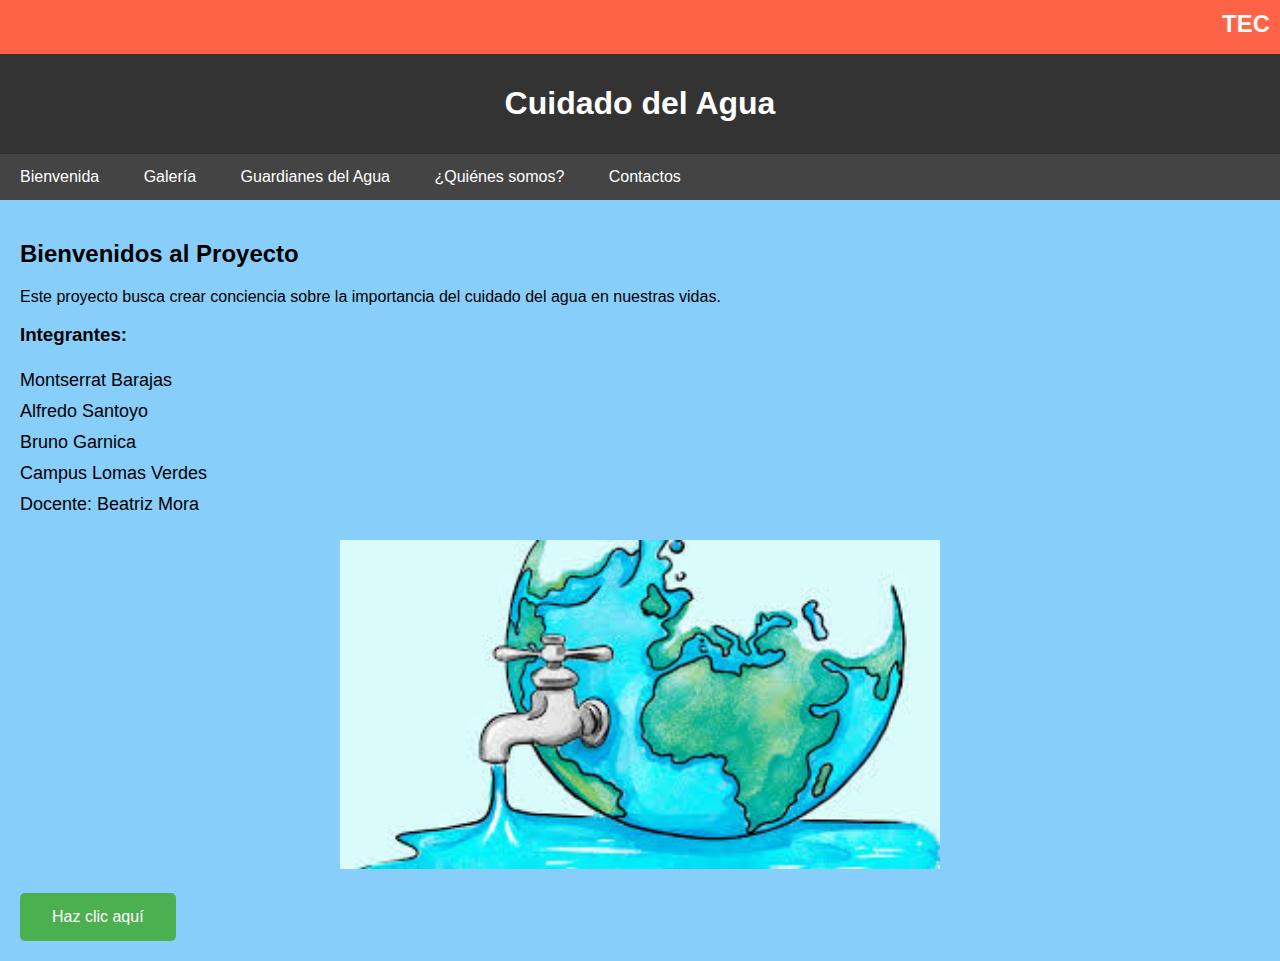
<file: index.html>
<!DOCTYPE html>
<html lang="es">
<head>
    <meta charset="UTF-8">
    <meta name="viewport" content="width=device-width, initial-scale=1.0">
    <title>Cuidado del Agua</title>
    <link rel="stylesheet" href="diseño.css">
    <script src="mi_script.js" defer></script>
</head>
<body>
    <!-- Marquesina -->
    <div class="marquesina">
        <marquee>TECNOLOGÍA DE LA INFORMACIÓN II</marquee>
    </div>

    <!-- Encabezado -->
    <header>
        <h1>Cuidado del Agua</h1>
    </header>

    <!-- Menú de navegación -->
    <nav>
        <a href="carrusel.html">Bienvenida</a>
        <a href="galeria.html">Galería</a>
        <a href="contenido.html">Guardianes del Agua</a>
        <a href="somos.html">¿Quiénes somos?</a>
        <a href="#contactos">Contactos</a>
    </nav>

    <!-- Contenido principal -->
    <div class="container">
        <section id="bienvenida">
            <h2>Bienvenidos al Proyecto</h2>
            <p>Este proyecto busca crear conciencia sobre la importancia del cuidado del agua en nuestras vidas.</p>

            <h3>Integrantes:</h3>
            <ul class="integrantes">
                <li>Montserrat Barajas</li>
                <li>Alfredo Santoyo</li>
                <li>Bruno Garnica</li>
                <li>Campus Lomas Verdes</li>
                <li>Docente: Beatriz Mora</li>
            </ul>

            <!-- Imagen -->
            <div class="image-container">
                <img src="imagen1.jpg" alt="Imagen del proyecto">
            </div>

            <!-- Botón interactivo -->
            <button id="btn-interactivo">Haz clic aquí</button>
        </section>
    </div>
</body>
</html>
</file>
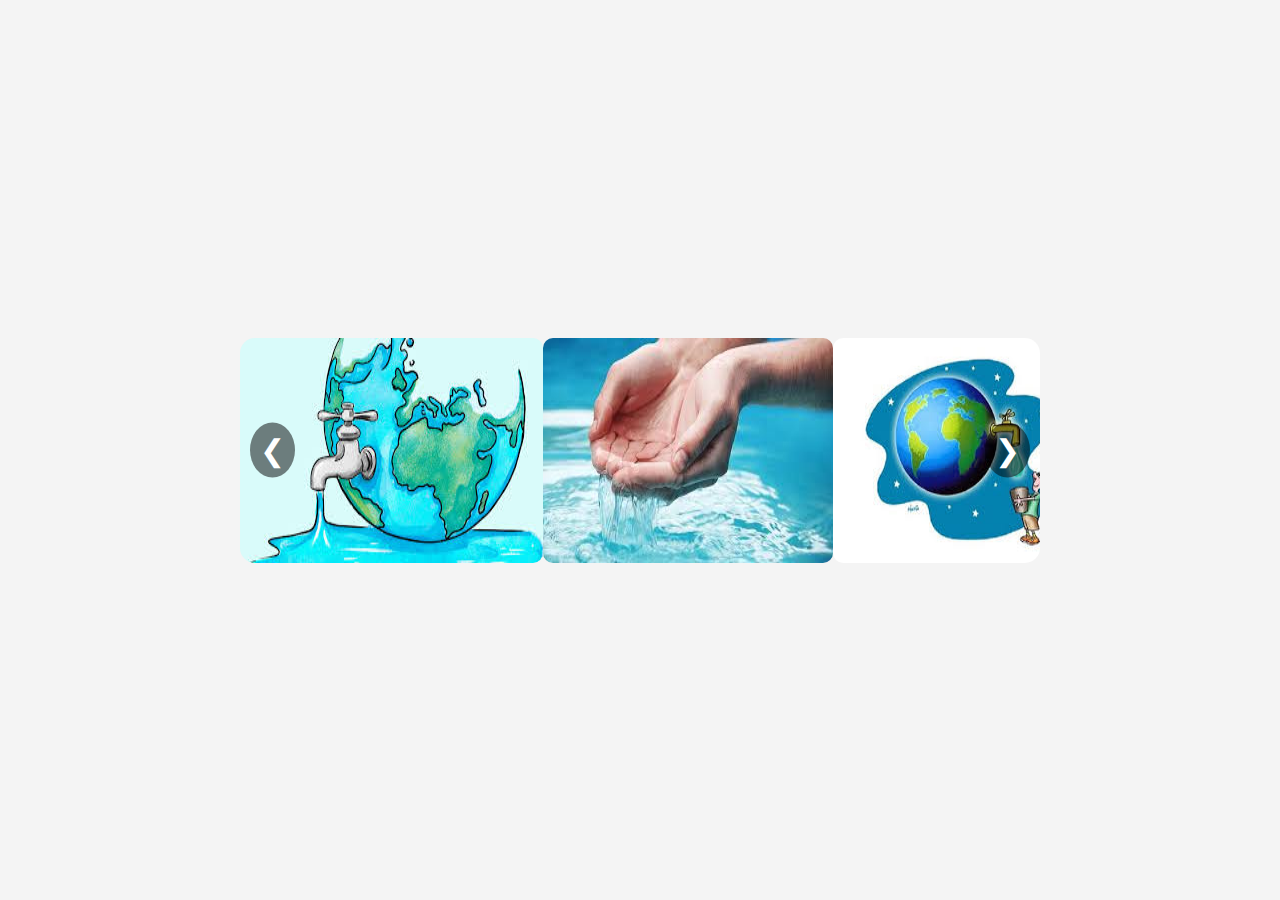
<file: carrusel.html>
<!DOCTYPE html>
<html lang="es">
<head>
    <meta charset="UTF-8">
    <meta name="viewport" content="width=device-width, initial-scale=1.0">
    <title>Carrusel de Imágenes</title>
    <link rel="stylesheet" href="estilos_.css">
</head>
<body>
    <div class="carrusel-container">
        <div class="carrusel">
            <img src="imagen1.jpg" alt="Imagen 1">
            <img src="imagen2.jpg" alt="Imagen 2">
            <img src="imagen3.jpg" alt="Imagen 3">
            <img src="imagen4.jpg" alt="Imagen 4">
            <img src="imagen5.jpg" alt="Imagen 5">
        </div>
        <button class="prev" onclick="cambiarImagen(-1)">&#10094;</button>
        <button class="next" onclick="cambiarImagen(1)">&#10095;</button>
    </div>

    <script src="animaciones.js"></script>
</body>
</html>
</file>
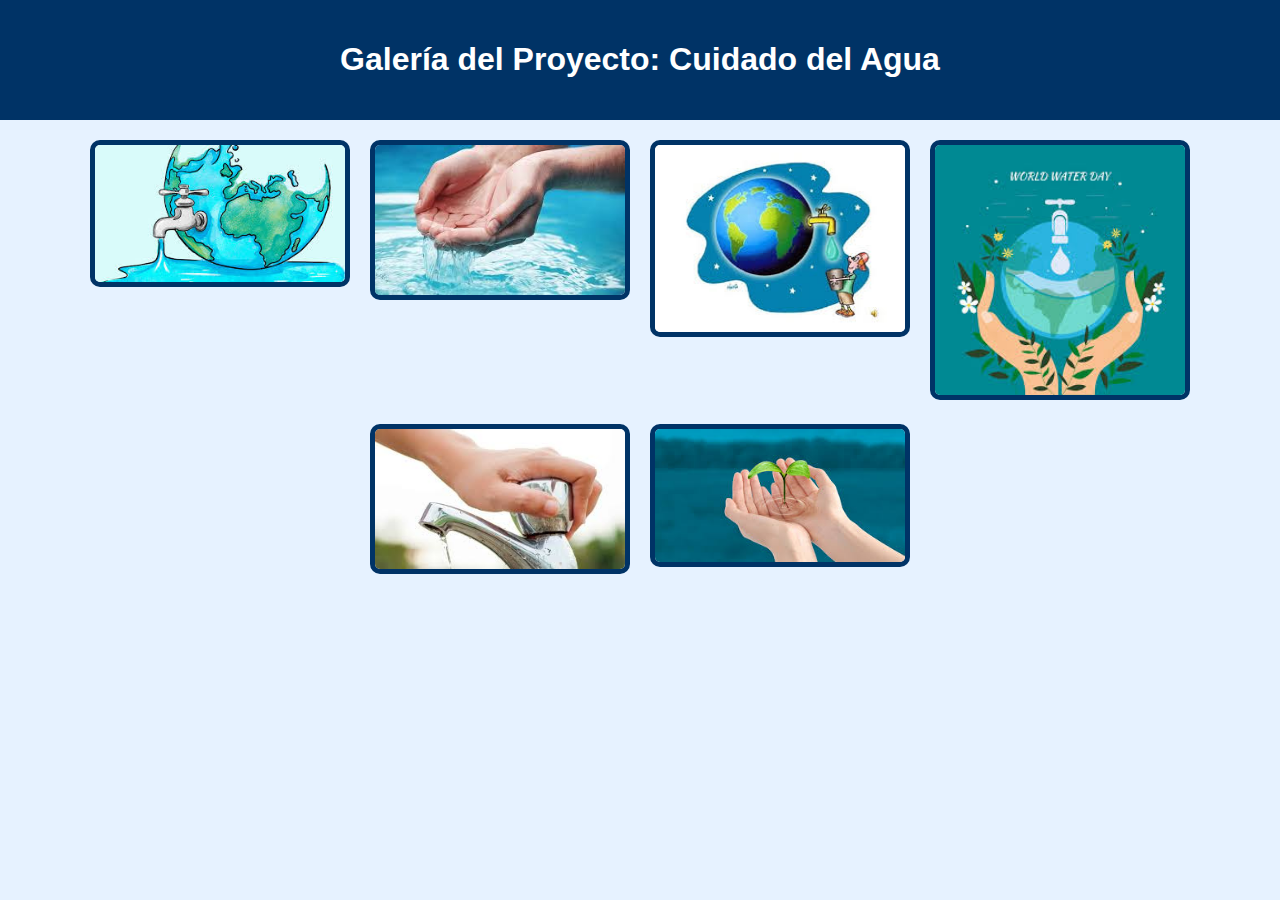
<file: galeria.html>
<!DOCTYPE html>
<html lang="es">
<head>
    <meta charset="UTF-8">
    <meta name="viewport" content="width=device-width, initial-scale=1.0">
    <title>Galería de Imágenes</title>
    <link rel="stylesheet" href="galeria.css">
    <script src="galeria.js" defer></script>
</head>
<body>

    <header>
        <h1>Galería del Proyecto: Cuidado del Agua</h1>
    </header>

    <main class="galeria-container">
        <div class="imagen">
            <img src="imagen1.jpg" alt="Imagen 1">
        </div>
        <div class="imagen">
            <img src="imagen2.jpg" alt="Imagen 2">
        </div>
        <div class="imagen">
            <img src="imagen3.jpg" alt="Imagen 3">
        </div>
        <div class="imagen">
            <img src="imagen4.jpg" alt="Imagen 4">
        </div>
        <div class="imagen">
            <img src="imagen5.jpg" alt="Imagen 5">
        </div>
        <div class="imagen">
            <img src="imagen6.jpg" alt="Imagen 6">
        </div>
    </main>

</body>
</html>
</file>
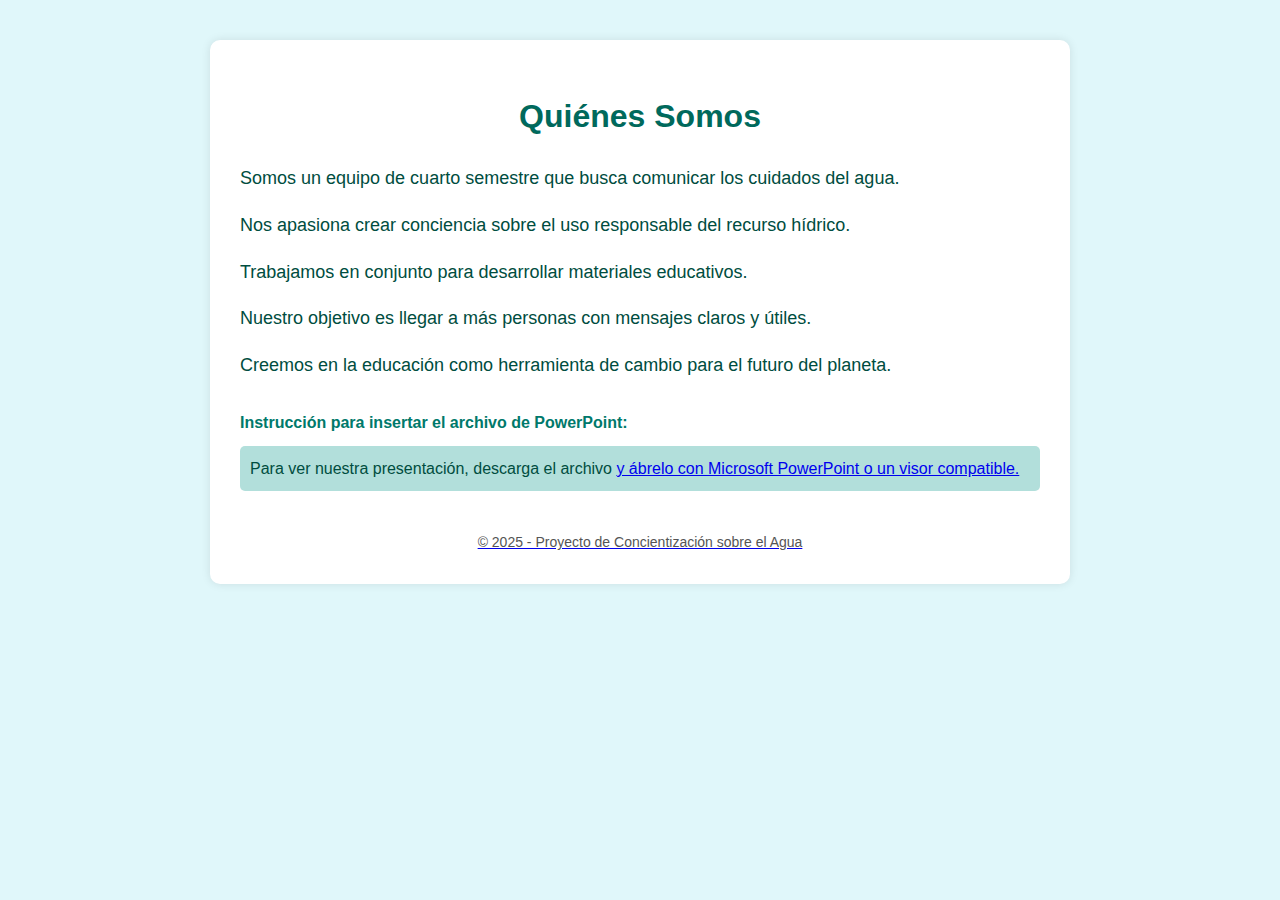
<file: somos.html>
<!DOCTYPE html>
<html lang="es">
<head>
    <meta charset="UTF-8">
    <title>Quiénes Somos</title>
    <style>
        body {
            font-family: Arial, sans-serif;
            background: #e0f7fa;
            color: #004d40;
            margin: 40px;
            line-height: 1.6;
        }

        .container {
            max-width: 800px;
            margin: auto;
            background: #ffffff;
            padding: 30px;
            border-radius: 10px;
            box-shadow: 0 0 10px rgba(0, 0, 0, 0.1);
        }

        h1 {
            color: #00695c;
            text-align: center;
        }

        .quienes-somos {
            margin-top: 20px;
            font-size: 18px;
        }

        .instruccion {
            margin-top: 30px;
            font-weight: bold;
            color: #00796b;
        }

        .archivo {
            margin-top: 10px;
            padding: 10px;
            background: #b2dfdb;
            border-radius: 5px;
        }

        footer {
            margin-top: 40px;
            text-align: center;
            font-size: 14px;
            color: #555;
        }
    </style>
</head>
<body>
    <div class="container">
        <h1>Quiénes Somos</h1>

        <div class="quienes-somos">
            <p>Somos un equipo de cuarto semestre que busca comunicar los cuidados del agua.</p>
            <p>Nos apasiona crear conciencia sobre el uso responsable del recurso hídrico.</p>
            <p>Trabajamos en conjunto para desarrollar materiales educativos.</p>
            <p>Nuestro objetivo es llegar a más personas con mensajes claros y útiles.</p>
            <p>Creemos en la educación como herramienta de cambio para el futuro del planeta.</p>
        </div>

        <div class="instruccion">
            Instrucción para insertar el archivo de PowerPoint:
        </div>

        <div class="archivo">
            Para ver nuestra presentación, descarga el archivo 
            <a href="Cuidemos_el_Agua_Consejos_Vistosos copy.pptx" </a> y ábrelo con Microsoft PowerPoint o un visor compatible.
        </div>

        <footer>
            &copy; 2025 - Proyecto de Concientización sobre el Agua
        </footer>
    </div>
</body>
</html>
</file>
<file: diseño.css>
/* Estilo general */
body {
    background-color: #87CEFA; /* Azul claro */
    font-family: Arial, sans-serif;
    margin: 0;
    padding: 0;
}

header {
    background-color: #333;
    color: white;
    padding: 10px;
    text-align: center;
}

nav {
    background-color: #444;
    overflow: hidden;
}

nav a {
    color: white;
    padding: 14px 20px;
    text-align: center;
    text-decoration: none;
    display: inline-block;
}

nav a:hover {
    background-color: #ddd;
    color: black;
}

.container {
    padding: 20px;
}

.integrantes {
    list-style-type: none;
    padding: 0;
}

.integrantes li {
    font-size: 18px;
    padding: 5px 0;
}

.marquesina {
    font-size: 24px;
    font-weight: bold;
    background-color: #ff6347;
    color: white;
    padding: 10px;
    text-align: center;
}

.image-container {
    text-align: center;
    margin-top: 20px;
}

.image-container img {
    width: 80%; /* Ajusta el tamaño de la imagen */
    max-width: 600px;
}

/* Estilos para el botón interactivo */
button {
    background-color: #4CAF50; /* Verde */
    color: white;
    padding: 15px 32px;
    font-size: 16px;
    cursor: pointer;
    border: none;
    border-radius: 5px;
    margin-top: 20px;
}

button:hover {
    background-color: #45a049;
}
</file>
<file: estilos_.css>
* {
    margin: 0;
    padding: 0;
    box-sizing: border-box;
}

body {
    font-family: Arial, sans-serif;
    display: flex;
    justify-content: center;
    align-items: center;
    height: 100vh;
    background-color: #f4f4f4;
}

.carrusel-container {
    position: relative;
    width: 80%;
    max-width: 800px;
    overflow: hidden;
    border-radius: 15px;
}

.carrusel {
    display: flex;
    transition: transform 0.5s ease-in-out;
}

.carrusel img {
    width: 100%;
    height: auto;
    border-radius: 10px;
}

button {
    position: absolute;
    top: 50%;
    transform: translateY(-50%);
    background-color: rgba(0, 0, 0, 0.5);
    color: white;
    font-size: 30px;
    border: none;
    padding: 10px;
    cursor: pointer;
    border-radius: 50%;
    z-index: 10;
}

button:hover {
    background-color: rgba(0, 0, 0, 0.7);
}

.prev {
    left: 10px;
}

.next {
    right: 10px;
}
</file>
<file: galeria.css>
/* Estilo para el cuerpo */
body {
    font-family: Arial, sans-serif;
    background-color: #e6f2ff;
    margin: 0;
    padding: 0;
}

/* Encabezado */
header {
    background-color: #003366;
    color: white;
    text-align: center;
    padding: 20px 0;
}

/* Contenedor de la galería */
.galeria-container {
    display: flex;
    flex-wrap: wrap;
    justify-content: center;
    padding: 20px;
    gap: 20px;
}

/* Estilo individual de cada imagen */
.imagen img {
    width: 250px;
    height: auto;
    border: 5px solid #003366; /* Marco azul oscuro */
    border-radius: 10px;
    transition: transform 0.3s ease, box-shadow 0.3s ease;
    cursor: pointer;
}

/* Efecto al pasar el cursor */
.imagen img:hover {
    transform: scale(1.05);
    box-shadow: 0 4px 20px rgba(0, 51, 102, 0.6);
}
</file>
